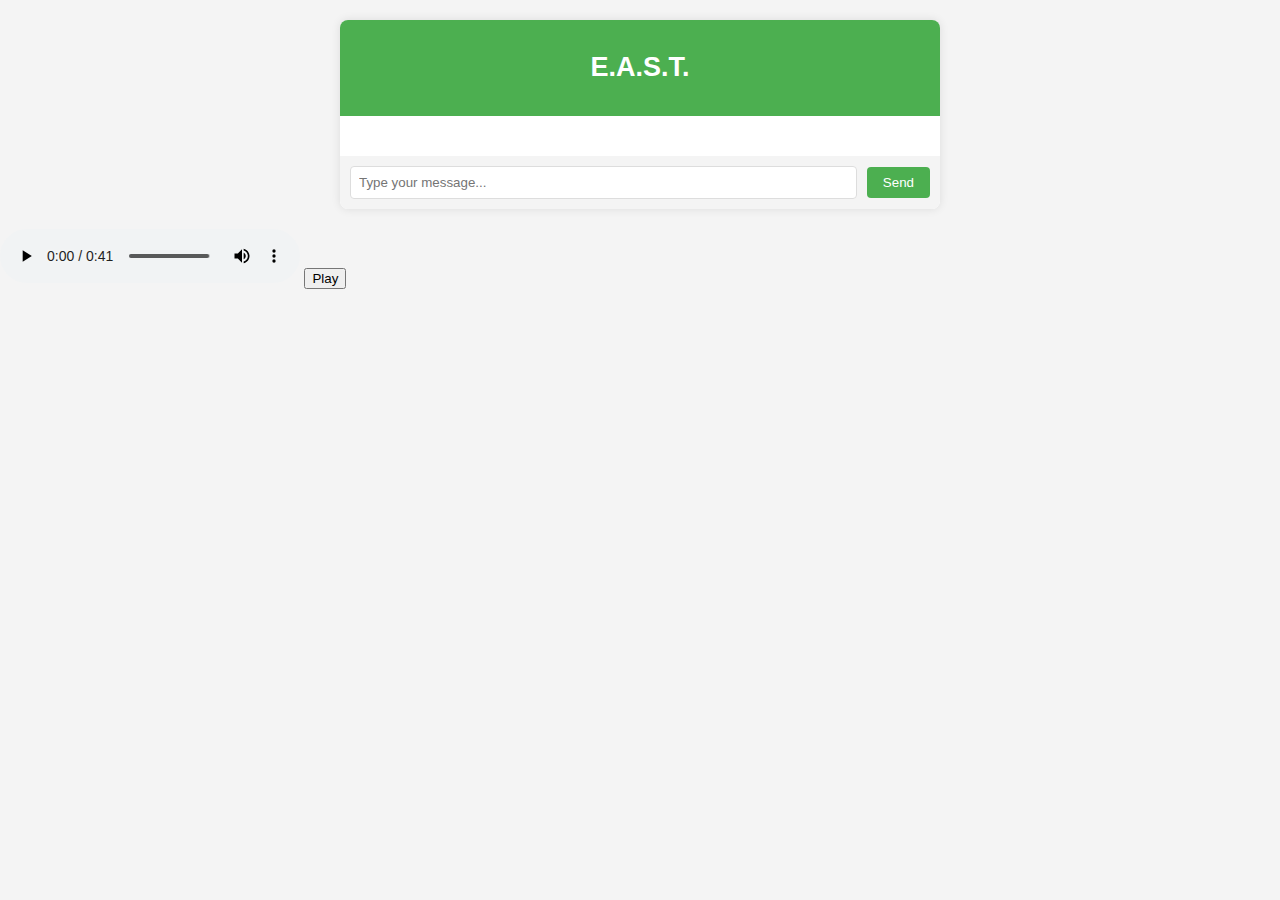
<file: templates/index.html>
<!DOCTYPE html>
<html lang="en">
<head>
    <meta charset="UTF-8">
    <meta name="viewport" content="width=device-width, initial-scale=1.0">
    <title>Chatbot UI</title>
    <style>
        body {
            font-family: Arial, sans-serif;
            margin: 0;
            padding: 0;
            background-color: #f4f4f4;
        }

        .chat-container {
            max-width: 600px;
            margin: 20px auto;
            background-color: #fff;
            border-radius: 8px;
            overflow: hidden;
            box-shadow: 0 0 10px rgba(0, 0, 0, 0.1);
        }

        .chat-header {
            background-color: #4CAF50;
            color: #fff;
            padding: 10px;
            text-align: center;
            font-size: 18px;
        }

        .chat-messages {
            padding: 20px;
            overflow-y: auto;
            max-height: 300px;
        }

        .message {
            margin-bottom: 10px;
            overflow: hidden;
        }

        .user-message {
            float: right;
            background-color: #4CAF50;
            color: #fff;
            border-radius: 8px;
            padding: 8px;
            max-width: 70%;
            clear: both;
        }

        .bot-message {
            float: left;
            background-color: #ddd;
            border-radius: 8px;
            padding: 8px;
            max-width: 70%;
            clear: both;
        }

        .chat-input {
            padding: 10px;
            display: flex;
            justify-content: space-between;
            align-items: center;
            background-color: #f4f4f4;
        }

        #userInput {
            flex: 1;
            padding: 8px;
            margin-right: 10px;
            border: 1px solid #ddd;
            border-radius: 4px;
        }

        #sendButton {
            background-color: #4CAF50;
            color: #fff;
            border: none;
            padding: 8px 16px;
            border-radius: 4px;
            cursor: pointer;
        }
    </style>
</head>
<body>
    <div class="chat-container">
        <div class="chat-header">
            <h2>E.A.S.T.</h2>
        </div>
        <div class="chat-messages" id="chatMessages">
            <!-- Chat messages will be displayed here -->
        </div>
        <div class="chat-input">
            <input type="text" id="userInput" placeholder="Type your message...">
            <button onclick="sendMessage()" id="sendButton">Send</button>
        </div>
    </div>
    <audio controls autoplay  id="audio" src="/static/output.mp3"></audio>
    
   <!-- Play button -->
    <button onclick="playAudio()">Play</button>
    <script>
        function sendMessage() {
            var userInput = document.getElementById('userInput').value;
            if (userInput.trim() === '') {
                return;
            }

            appendMessage('user', userInput);
            document.getElementById('userInput').value = '';

            // Make an AJAX request to the Flask server
            var xhr = new XMLHttpRequest();
            xhr.open('POST', '/chat', true);
            xhr.setRequestHeader('Content-Type', 'application/json');
            xhr.onreadystatechange = function () {
                if (xhr.readyState === 4 && xhr.status === 200) {
                    var botResponse = JSON.parse(xhr.responseText).bot_response;
                    appendMessage('bot', botResponse);
                    xhr.open('GET','/play',true)
                }

            };
            var data = JSON.stringify({ 'user_message': userInput });
            xhr.send(data);
        }

        function appendMessage(sender, message) {
            var chatMessages = document.getElementById('chatMessages');
            var newMessage = document.createElement('div');
            newMessage.className = sender + '-message';
            newMessage.textContent = message;
            chatMessages.appendChild(newMessage);
            

            // Scroll to the bottom of the chat container to show the latest messages
            chatMessages.scrollTop = chatMessages.scrollHeight;
        }
        function playSound(audioname){
            let audio = new Audio(audioname)
            audio.play()
        }
        const ctx = new AudioContext();
        let audio;
        fetch("C:\Users\kkart\OneDrive\Karthik\project\static\output.mp3")
	        .then(data => data.arrayBuffer())
	        .then(arrayBuffer => ctx.decodeAudioData(arrayBuffer))
	        .then(decodedAudio => {
		    audio = decodedAudio;
        
	        });
        function playback() {
            const playSound = ctx.createBufferSource();
            playSound.buffer = audio;
            playSound.connect(ctx.destination);
            playSound.start(ctx.currentTime);
        }
       
        let myAudio = document.querySelector('#audio');

        // Function to play the audio
        function playAudio() {
        myAudio.play();}

        
        </script>

    
</body>
</html>
</file>
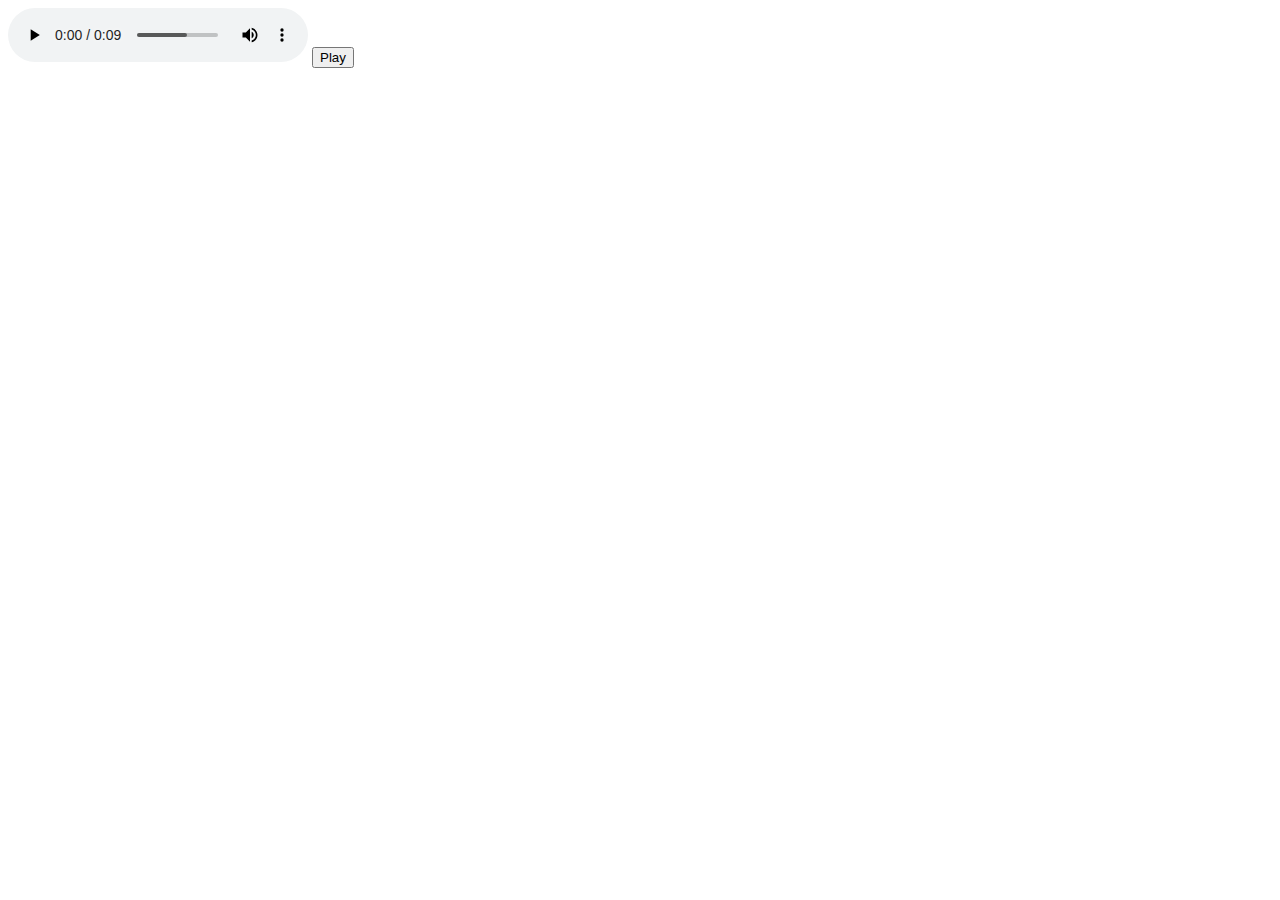
<file: templates/jx.html>
<!DOCTYPE html>
<html>

<body>
    <audio controls autoplay  id="audio" src="output.mp3"></audio>
    
    <!-- Play button -->
    <button onclick="playAudio()">Play</button>

    <script>
        let myAudio = document.querySelector('#audio');

        // Function to play the audio
        function playAudio() {
            myAudio.play();
        }
    </script>
</body>

</html>
</file>
